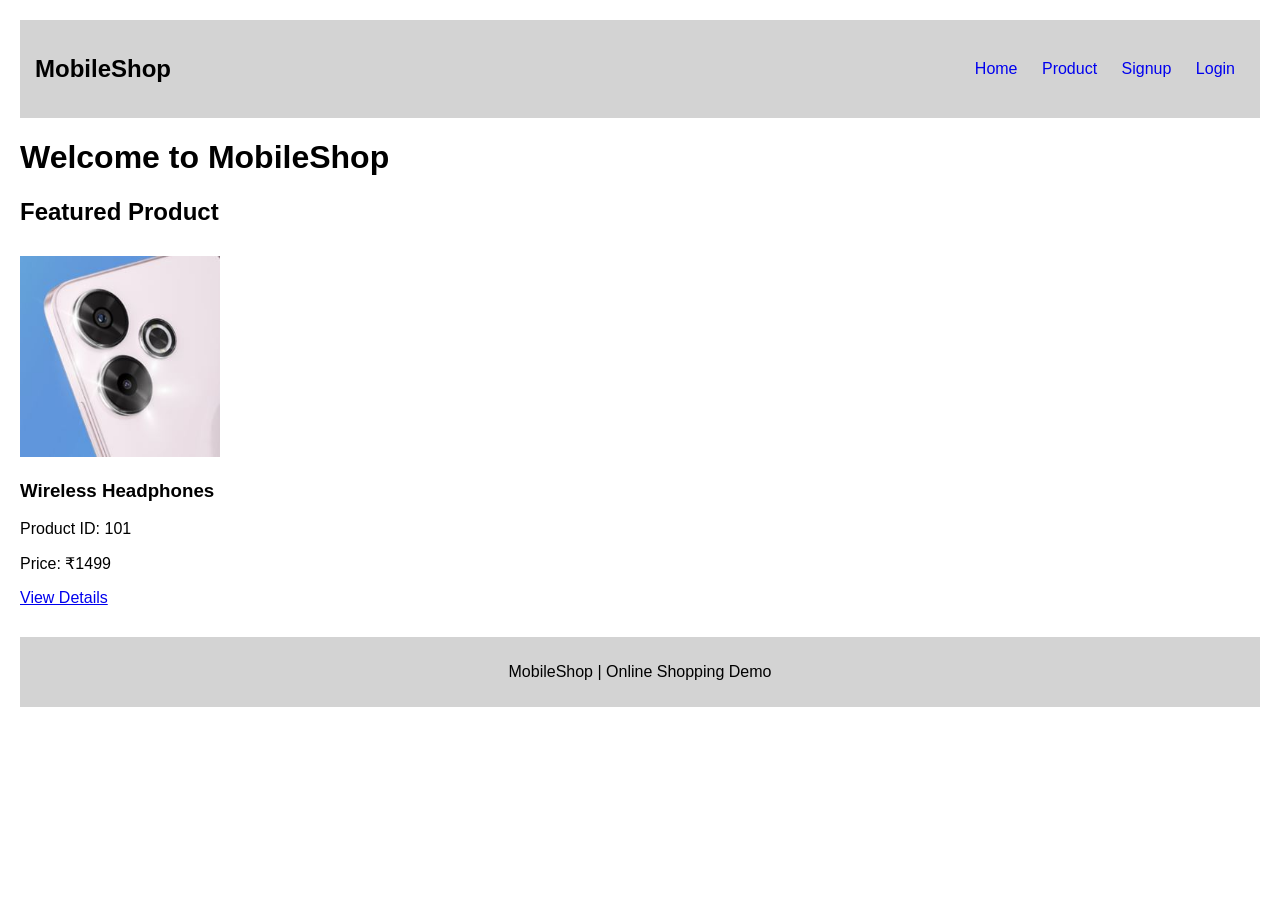
<file: index.html>
<!DOCTYPE html>
<html>
<head>
    <title>MobileShop</title>
    <link rel="stylesheet" href="style.css">
</head>

<body>
    <!-- Common Header -->
    <div id="header"></div>
    <h1>Welcome to MobileShop</h1>
    <h2>Featured Product</h2>

    <div id="product"></div>

    <!-- Common Footer -->
    <div id="footer"></div>

    <script src="common.js"></script>
    <script src="data.js"></script>

    <script>
        // Retrieve product from localStorage
        let p = JSON.parse(localStorage.getItem("product"));
        // Display product
        document.getElementById("product").innerHTML = `
            <img src="${p.image}" width="200">
            <h3>${p.name}</h3>
            <p>Product ID: ${p.id}</p>
            <p>Price: ₹${p.price}</p>
            <a href="product.html">View Details</a>
        `;
    </script>
</body>
</html>
</file>
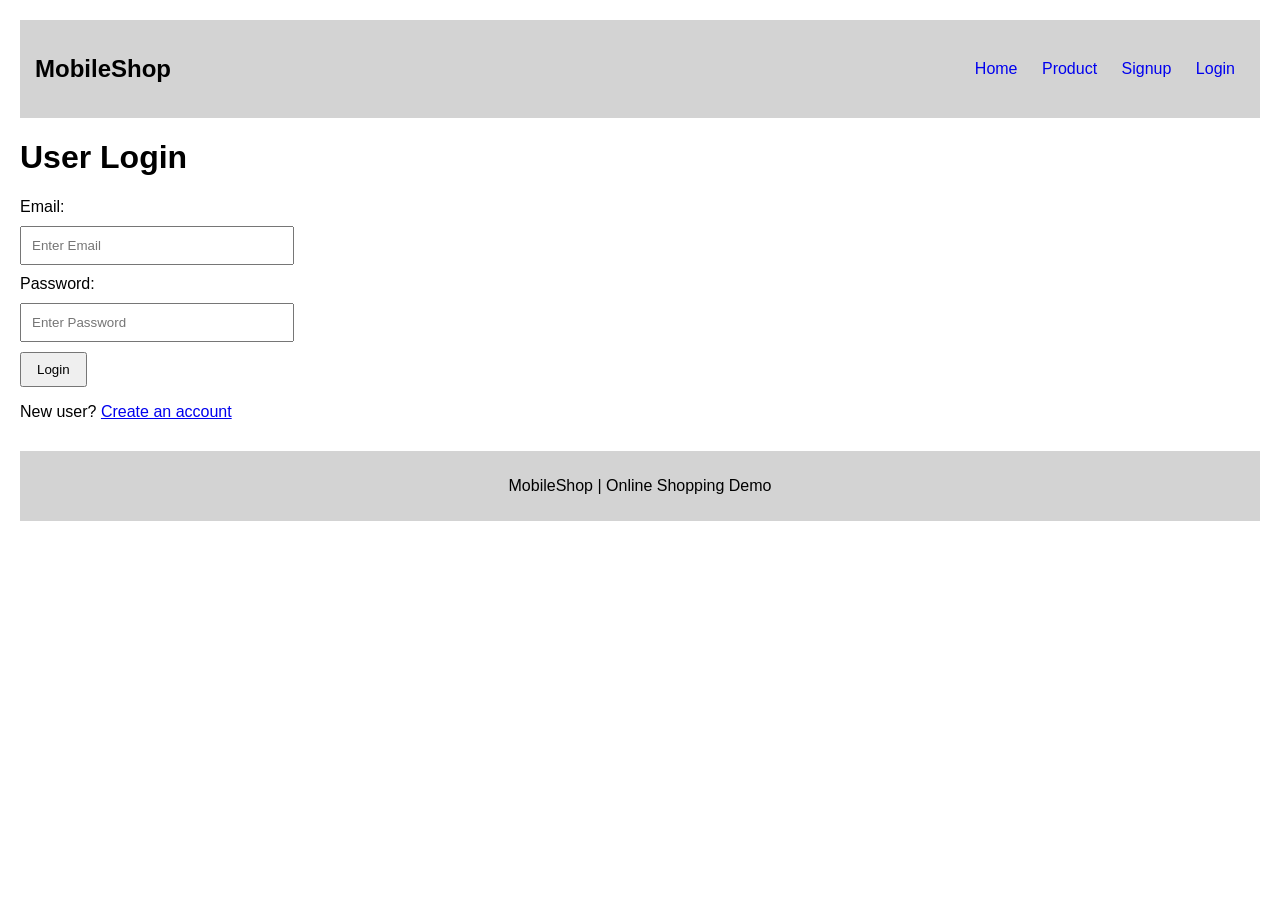
<file: login.html>
<!DOCTYPE html>
<html>
<head>
    <title>MobileShop - Login</title>
    <link rel="stylesheet" href="style.css">
</head>

<body>
    <!-- Common Header -->
    <div id="header"></div>
    <h1>User Login</h1>
    <form id="loginForm">
        <label>Email:</label>
        <input type="email" id="email"
               placeholder="Enter Email" required>
        <label>Password:</label>
        <input type="password" id="password"
               placeholder="Enter Password" required>
        <button type="submit">Login</button>
    </form>

    <p id="msg"></p>

    <p>
        New user?
        <a href="signup.html">Create an account</a>
    </p>

    <!-- Common Footer -->
    <div id="footer"></div>
    <script src="common.js"></script>

    <script>
        document.getElementById("loginForm")
        .addEventListener("submit", function(e) {
            e.preventDefault();
            // Get entered values
            let email = document.getElementById("email").value;
            let password = document.getElementById("password").value;
            // Retrieve registered user
            let user = JSON.parse(localStorage.getItem("user"));
            // Validate credentials
            if (user && user.email === email &&
                user.password === password) {
                // Store currently logged-in user
                localStorage.setItem("currentUser", user.name);
                document.getElementById("msg").innerHTML =
                    "Login Successful! Welcome " + user.name;
            }
            else {
                document.getElementById("msg").innerHTML =
                    "Invalid Email or Password";
            }
        });
    </script>

</body>
</html>
</file>
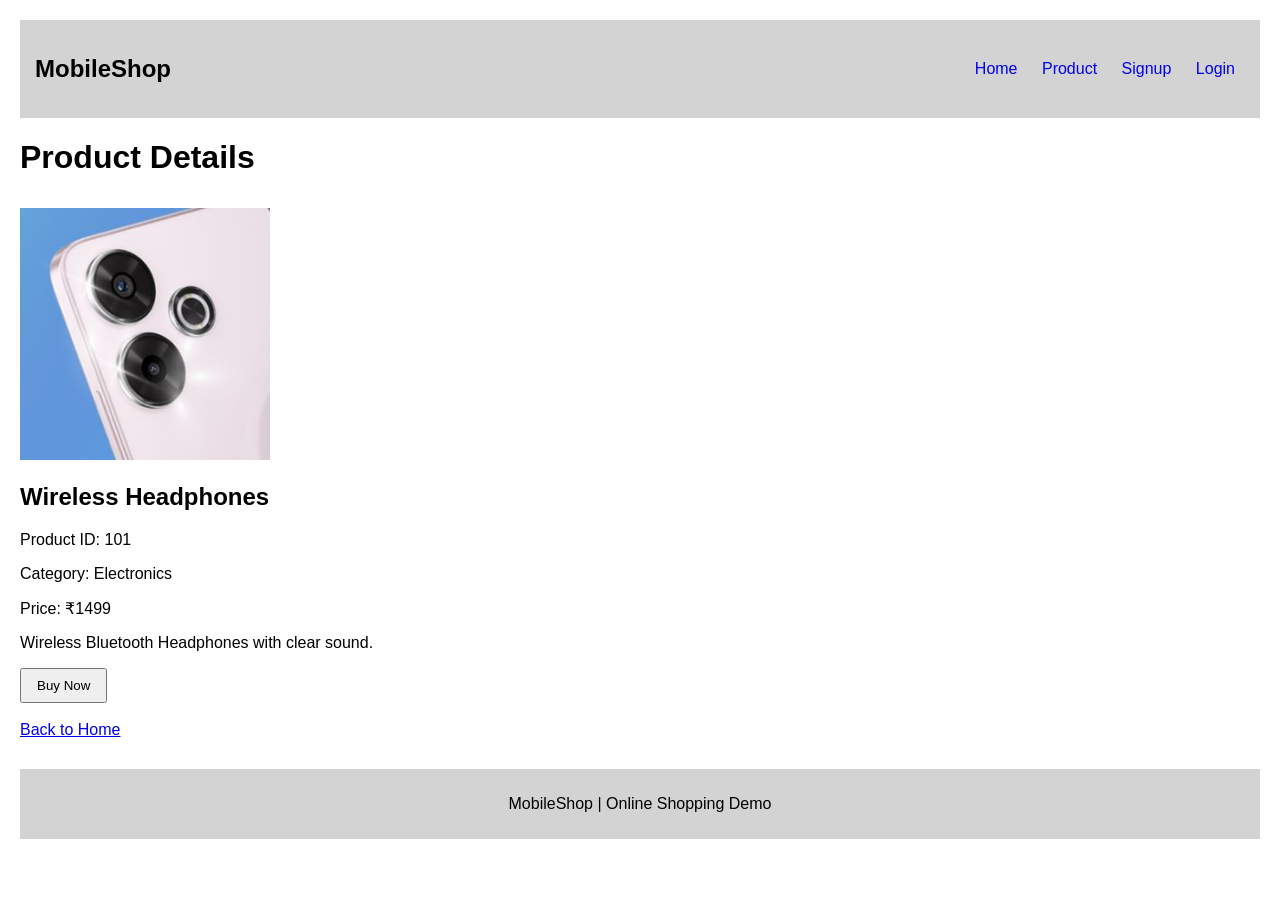
<file: product.html>
<!DOCTYPE html>
<html>
<head>
    <title>MobileShop - Product Details</title>
    <link rel="stylesheet" href="style.css">
</head>

<body>
    <!-- Common Header -->
    <div id="header"></div>

    <h1>Product Details</h1>

    <div id="details"></div>
    <br>
    <a href="index.html">Back to Home</a>
    <!-- Common Footer -->
    <div id="footer"></div>

    <script src="common.js"></script>
    <script src="data.js"></script>
    <script>
        // Retrieve product information
        let p = JSON.parse(localStorage.getItem("product"));
        // Display complete product details
        document.getElementById("details").innerHTML = `
            <img src="${p.image}" width="250">
            <h2>${p.name}</h2>
            <p>Product ID: ${p.id}</p>
            <p>Category: ${p.category}</p>
            <p>Price: ₹${p.price}</p>
            <p>${p.description}</p>
            <button onclick="buyProduct()">Buy Now</button>
        `;
        // Buy Product

        function buyProduct() {
            let user = localStorage.getItem("currentUser");
            if (user) {
                alert("Thank you " + user + "! Purchase successful.");
            }
            else {
                alert("Please login before purchasing.");
                window.location.href = "login.html";
            }
        }
    </script>

</body>
</html>
</file>
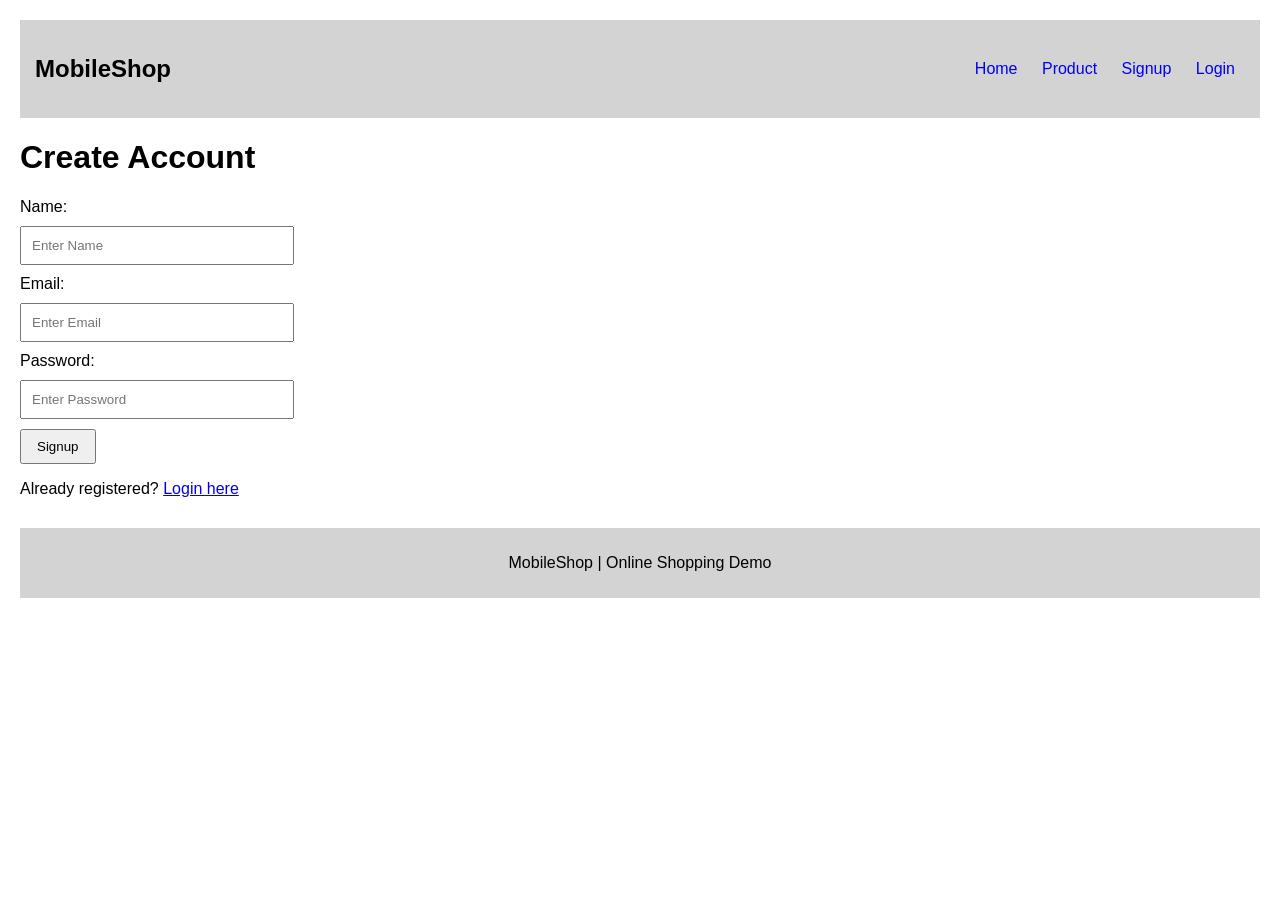
<file: signup.html>
<!DOCTYPE html>
<html>
<head>
    <title>MobileShop - Signup</title>
    <link rel="stylesheet" href="style.css">
</head>

<body>

    <!-- Common Header -->
    <div id="header"></div>

    <h1>Create Account</h1>
    <form id="signupForm">
        <label>Name:</label>
        <input type="text" id="name"
               placeholder="Enter Name" required>
        <label>Email:</label>
        <input type="email" id="email"
               placeholder="Enter Email" required>
        <label>Password:</label>
        <input type="password" id="password"
               placeholder="Enter Password" required>
        <button type="submit">Signup</button>
    </form>

    <p id="msg"></p>

    <p>
        Already registered?
        <a href="login.html">Login here</a>
    </p>

    <!-- Common Footer -->
    <div id="footer"></div>

    <script src="common.js"></script>

    <script>
        document.getElementById("signupForm")
        .addEventListener("submit", function(e) {
            e.preventDefault();
            // Get form values
            let name = document.getElementById("name").value;
            let email = document.getElementById("email").value;
            let password = document.getElementById("password").value;
            // Create user object
            let user = {
                name: name,
                email: email,
                password: password
            };
            // Store user information
            localStorage.setItem("user", JSON.stringify(user));
            document.getElementById("msg").innerHTML =
                "Registration Successful!";
            document.getElementById("signupForm").reset();
        });
    </script>

</body>
</html>
</file>
<file: style.css>
/* Body */

body {
    font-family: Arial, sans-serif;
    margin: 20px;
}


/* Header */

header {
    background-color: lightgray;
    padding: 15px;

    display: flex;
    justify-content: space-between;
    align-items: center;
}

nav a {
    margin: 10px;
    text-decoration: none;
}


/* Forms */

input {
    display: block;
    padding: 10px;
    margin: 10px 0;
    width: 250px;
}


/* Buttons */

button {
    padding: 8px 15px;
    cursor: pointer;
}


/* Footer */

footer {
    background-color: lightgray;
    padding: 10px;
    margin-top: 30px;
    text-align: center;
}


/* Product */

img {
    margin-top: 10px;
}
</file>
